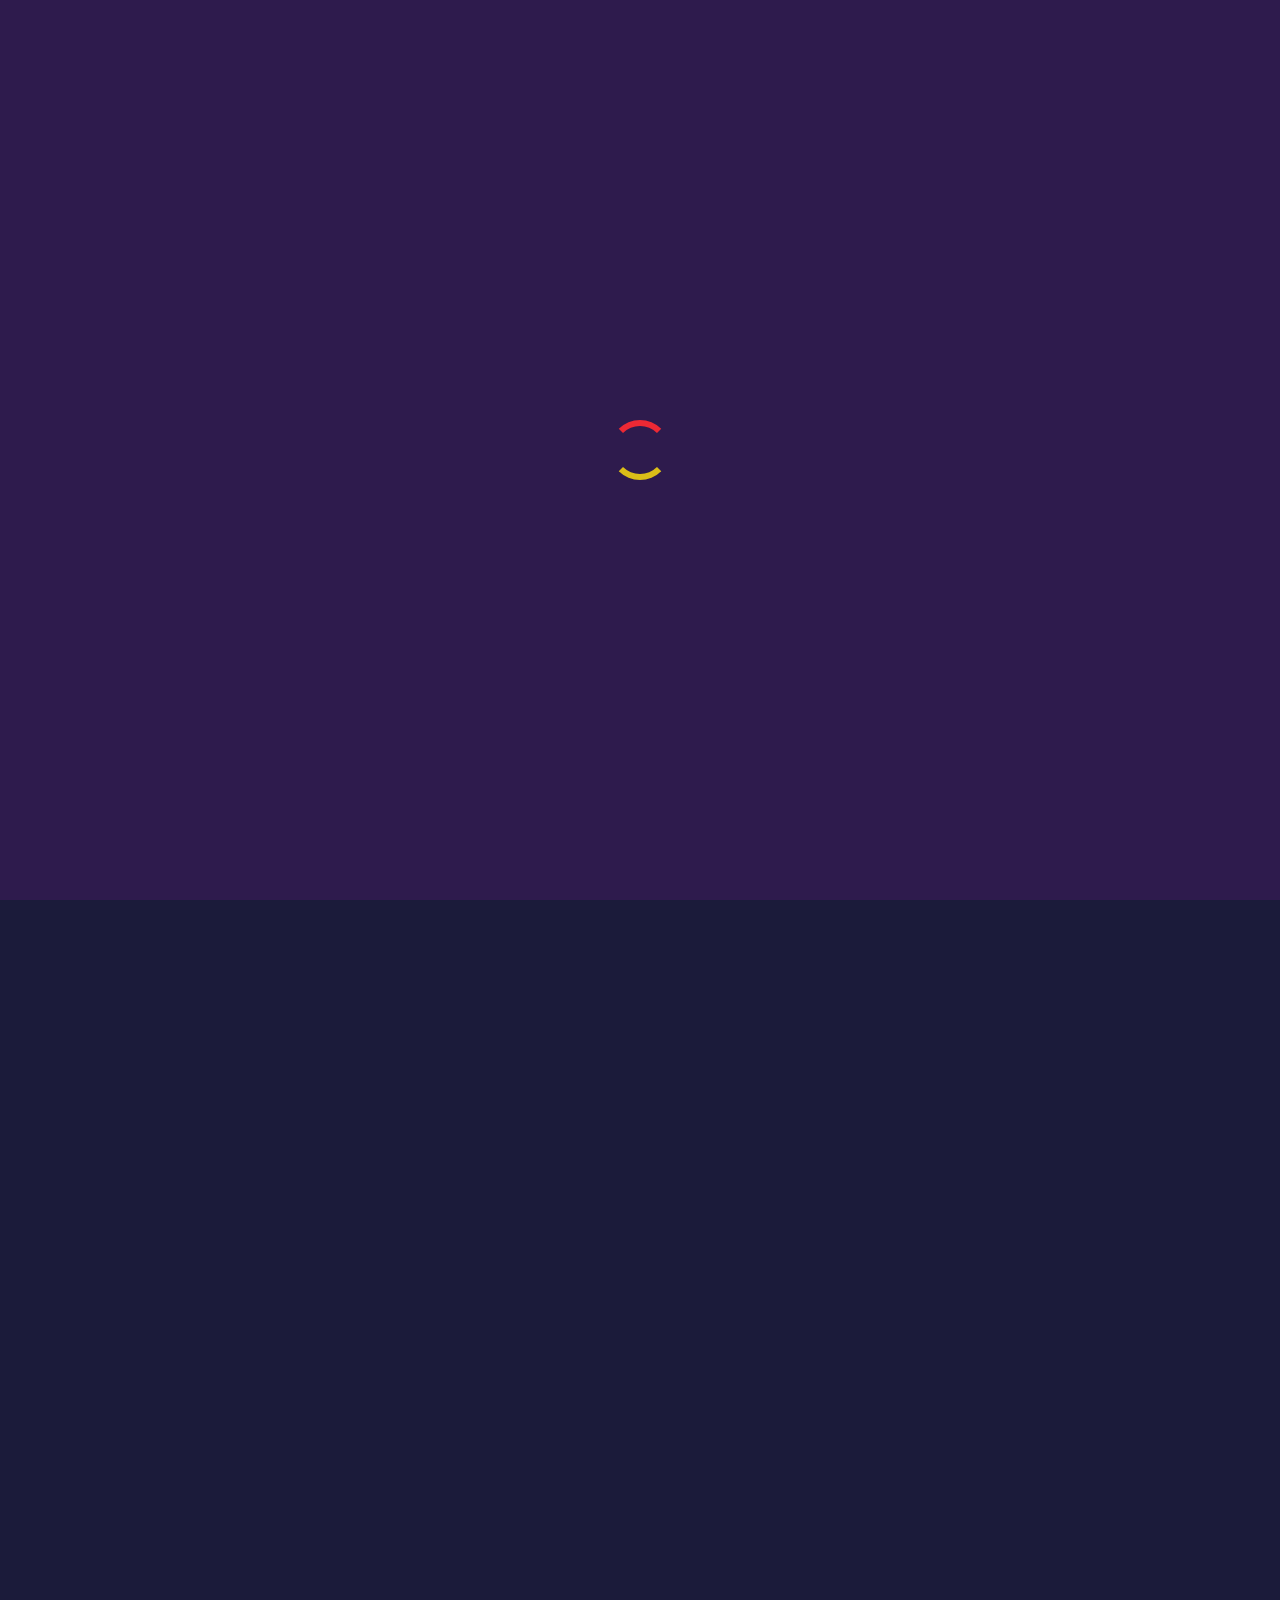
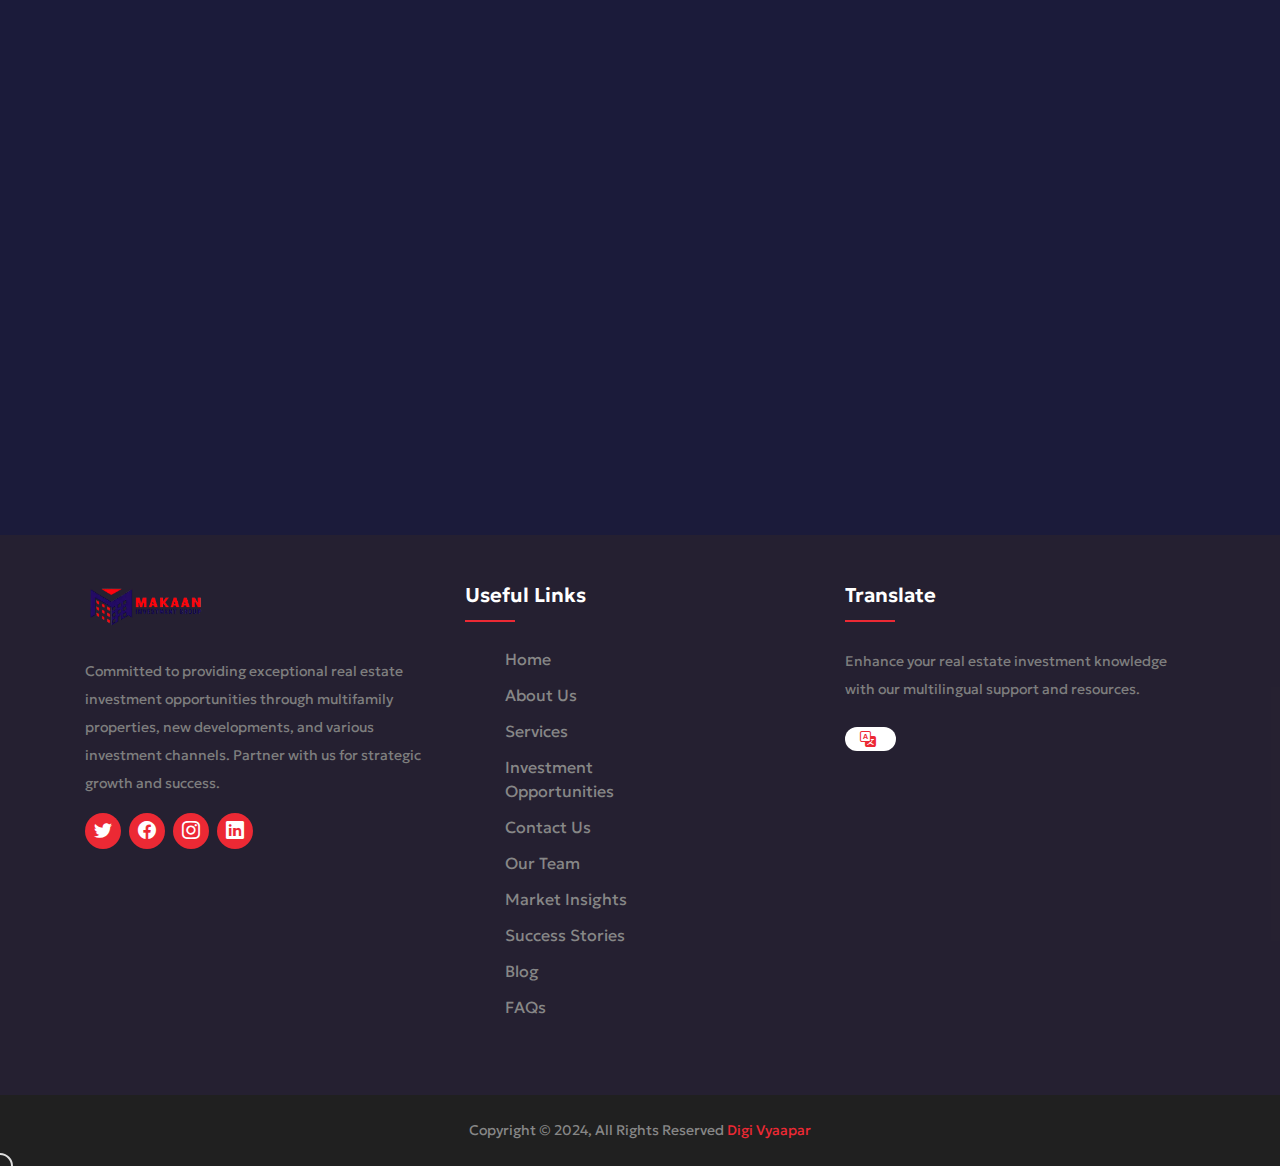
<file: portfolio.html>
<!DOCTYPE html>
<html lang="en">
  <head>
    <meta charset="UTF-8">
    <meta name="viewport" content="width=device-width, initial-scale=1.0">

    <!-- Favicon -->
    <link href="assets/img/favicon.jpeg" rel="icon">

    <title>Portfolio</title>

    <link rel="stylesheet"
      href="https://stackpath.bootstrapcdn.com/bootstrap/4.5.2/css/bootstrap.min.css">
    <link rel="stylesheet"
      href="https://cdn.jsdelivr.net/npm/bootstrap-icons@1.11.1/font/bootstrap-icons.css">

    <link href="assets/vendor/aos/aos.css" rel="stylesheet">
    <link href="assets/vendor/glightbox/css/glightbox.min.css"
      rel="stylesheet">
    <link href="assets/vendor/swiper/swiper-bundle.min.css" rel="stylesheet">

    <link rel="stylesheet" href="assets/css/styles.css" />
  </head>

  <body>
    <!-- ======= Header ======= -->
    <header id="header" class="header d-flex align-items-center">
      <div
        class="container-fluid container-xl d-flex align-items-center justify-content-between">
        <a href="index.html" class="logo d-flex align-items-center">
          <img class="nav-logo" src="assets/img/logo.png" alt="logo">
        </a>
        <!-- .navbar -->
        <nav id="navbar" class="navbar">
          <ul>
            <li><a href="index.html#hero">Home</a></li>
            <li><a href="index.html#about">About</a></li>
            <li><a href="index.html#services">Services</a></li>
            <li><a href="#">Portfolio</a></li>
            <li class="dropdown"><a href="#"><span>Drop Down</span> <i
                  class="bi bi-chevron-down dropdown-indicator"></i></a>
              <ul>
                <li><a href="#">Drop Down 1</a></li>
                <li class="dropdown"><a href="#"><span>Deep Drop Down</span> <i
                      class="bi bi-chevron-down dropdown-indicator"></i></a>
                  <ul>
                    <li><a href="#">Deep Drop Down 1</a></li>
                    <li><a href="#">Deep Drop Down 2</a></li>
                    <li><a href="#">Deep Drop Down 3</a></li>
                    <li><a href="#">Deep Drop Down 4</a></li>
                    <li><a href="#">Deep Drop Down 5</a></li>
                  </ul>
                </li>
                <li><a href="#">Drop Down 2</a></li>
                <li><a href="#">Drop Down 3</a></li>
                <li><a href="#">Drop Down 4</a></li>
              </ul>
            </li>
            <li class="m-2"><button class="btn btn-dark" href="#contact">Talk to
                Us</button></li>
          </ul>
        </nav><!-- .navbar -->

        <i class="mobile-nav-toggle mobile-nav-show bi bi-list"></i>
        <i class="mobile-nav-toggle mobile-nav-hide d-none bi bi-x"></i>
      </div>
    </header>
    <!-- End Header -->

    <!-- ======= Breadcrumbs ======= -->
    <div id="breadcrumbs" class="breadcrumbs">
      <div class="page-header d-flex align-items-center"
        style="background-image: url('');">
        <div class="container position-relative">
          <div class="row d-flex justify-content-center">
            <div class="col-lg-6 text-center">
              <h2>Investment Opportunities</h2>
              <p>
                Explore diverse real estate investment opportunities that align with your financial goals. From multifamily properties to new developments and innovative investment channels, we provide tailored solutions for achieving long-term growth and success.
              </p>
            </div>
          </div>
        </div>
      </div>
      <nav>
        <div class="container">
          <ol>
            <li><a href="index.html">Home</a></li>
            <li>Investment Opportunities</li>
          </ol>
        </div>
      </nav>
    </div>
    <!-- End Breadcrumbs -->

    <!-- ======= Portfolio Section ======= -->
    <section id="portfolio" class="portfolio sections-bg">
      <div class="container" data-aos="fade-up">

        <div class="portfolio-isotope" data-portfolio-filter="*"
          data-portfolio-layout="masonry" data-portfolio-sort="original-order"
          data-aos="fade-up" data-aos-delay="100">
          <div class="row gy-4 portfolio-container">

            <div class="col-xl-4 col-md-6 mb-4 portfolio-item filter-app">
              <div class="portfolio-wrap">
                <a href="assets/img/portfolio/item10.jpg"
                  data-gallery="portfolio-gallery-app" class="glightbox"><img
                    src="assets/img/portfolio/item10.jpg" class="img-fluid" alt></a>
                <div class="portfolio-info">
                  <h4>App
                    1</h4>
                  <p>Lorem ipsum, dolor sit amet consectetur</p>
                </div>
              </div>
            </div><!-- End Portfolio Item -->

            <div class="col-xl-4 col-md-6 mb-4 portfolio-item filter-product">
              <div class="portfolio-wrap">
                <a href="assets/img/portfolio/item2.jpg"
                  data-gallery="portfolio-gallery-app" class="glightbox"><img
                    src="assets/img/portfolio/item2.jpg" class="img-fluid"
                    alt></a>
                <div class="portfolio-info">
                  <h4>Product
                    1</h4>
                  <p>Lorem ipsum, dolor sit amet consectetur</p>
                </div>
              </div>
            </div><!-- End Portfolio Item -->

            <div class="col-xl-4 col-md-6 mb-4 portfolio-item filter-branding">
              <div class="portfolio-wrap">
                <a href="assets/img/portfolio/item1.jpg"
                  data-gallery="portfolio-gallery-app" class="glightbox"><img
                    src="assets/img/portfolio/item1.jpg" class="img-fluid"
                    alt></a>
                <div class="portfolio-info">
                  <h4>Branding
                    1</h4>
                  <p>Lorem ipsum, dolor sit amet consectetur</p>
                </div>
              </div>
            </div><!-- End Portfolio Item -->

            <div class="col-xl-4 col-md-6 mb-4 portfolio-item filter-books">
              <div class="portfolio-wrap">
                <a href="assets/img/portfolio/item3.jpg"
                  data-gallery="portfolio-gallery-app" class="glightbox"><img
                    src="assets/img/portfolio/item3.jpg" class="img-fluid" alt></a>
                <div class="portfolio-info">
                  <h4>Books
                    1</h4>
                  <p>Lorem ipsum, dolor sit amet consectetur</p>
                </div>
              </div>
            </div><!-- End Portfolio Item -->

            <div class="col-xl-4 col-md-6 mb-4 portfolio-item filter-app">
              <div class="portfolio-wrap">
                <a href="assets/img/portfolio/item4.jpg"
                  data-gallery="portfolio-gallery-app" class="glightbox"><img
                    src="assets/img/portfolio/item4.jpg" class="img-fluid" alt></a>
                <div class="portfolio-info">
                  <h4>App
                    2</h4>
                  <p>Lorem ipsum, dolor sit amet consectetur</p>
                </div>
              </div>
            </div><!-- End Portfolio Item -->

            <div class="col-xl-4 col-md-6 mb-4 portfolio-item filter-product">
              <div class="portfolio-wrap">
                <a href="assets/img/portfolio/item5.jpg"
                  data-gallery="portfolio-gallery-app" class="glightbox"><img
                    src="assets/img/portfolio/item5.jpg" class="img-fluid"
                    alt></a>
                <div class="portfolio-info">
                  <h4>Product
                    2</h4>
                  <p>Lorem ipsum, dolor sit amet consectetur</p>
                </div>
              </div>
            </div><!-- End Portfolio Item -->

            <div class="col-xl-4 col-md-6 mb-4 portfolio-item filter-branding">
              <div class="portfolio-wrap">
                <a href="assets/img/portfolio/item6.jpg"
                  data-gallery="portfolio-gallery-app" class="glightbox"><img
                    src="assets/img/portfolio/item6.jpg" class="img-fluid"
                    alt></a>
                <div class="portfolio-info">
                  <h4>Branding
                    2</h4>
                  <p>Lorem ipsum, dolor sit amet consectetur</p>
                </div>
              </div>
            </div><!-- End Portfolio Item -->

            <div class="col-xl-4 col-md-6 mb-4 portfolio-item filter-books">
              <div class="portfolio-wrap">
                <a href="assets/img/portfolio/item7.jpg"
                  data-gallery="portfolio-gallery-app" class="glightbox"><img
                    src="assets/img/portfolio/item7.jpg" class="img-fluid" alt></a>
                <div class="portfolio-info">
                  <h4>Books
                    2</h4>
                  <p>Lorem ipsum, dolor sit amet consectetur</p>
                </div>
              </div>
            </div><!-- End Portfolio Item -->

            <div class="col-xl-4 col-md-6 mb-4 portfolio-item filter-app">
              <div class="portfolio-wrap">
                <a href="assets/img/portfolio/item8.jpg"
                  data-gallery="portfolio-gallery-app" class="glightbox"><img
                    src="assets/img/portfolio/item8.jpg" class="img-fluid" alt></a>
                <div class="portfolio-info">
                  <h4>App
                    3</h4>
                  <p>Lorem ipsum, dolor sit amet consectetur</p>
                </div>
              </div>
            </div><!-- End Portfolio Item -->

            <div class="col-xl-4 col-md-6 mb-4 portfolio-item filter-product">
              <div class="portfolio-wrap">
                <a href="assets/img/portfolio/item9.jpg"
                  data-gallery="portfolio-gallery-app" class="glightbox"><img
                    src="assets/img/portfolio/item9.jpg" class="img-fluid"
                    alt></a>
                <div class="portfolio-info">
                  <h4>Product 3</h4>
                  <p>Lorem ipsum, dolor sit amet consectetur</p>
                </div>
              </div>
            </div><!-- End Portfolio Item -->

            <div class="col-xl-4 col-md-6 mb-4 portfolio-item filter-branding">
              <div class="portfolio-wrap">
                <a href="assets/img/portfolio/item1.jpg"
                  data-gallery="portfolio-gallery-app" class="glightbox"><img
                    src="assets/img/portfolio/item1.jpg" class="img-fluid"
                    alt></a>
                <div class="portfolio-info">
                  <h4>Branding
                    3</h4>
                  <p>Lorem ipsum, dolor sit amet consectetur</p>
                </div>
              </div>
            </div><!-- End Portfolio Item -->

            <div class="col-xl-4 col-md-6 mb-4 portfolio-item filter-books">
              <div class="portfolio-wrap">
                <a href="assets/img/portfolio/item11.jpg"
                  data-gallery="portfolio-gallery-app" class="glightbox"><img
                    src="assets/img/portfolio/item11.jpg" class="img-fluid" alt></a>
                <div class="portfolio-info">
                  <h4>Books
                    3</h4>
                  <p>Lorem ipsum, dolor sit amet consectetur</p>
                </div>
              </div>
            </div><!-- End Portfolio Item -->

          </div><!-- End Portfolio Container -->

        </div>

      </div>
    </section><!-- End Portfolio Section -->

    <!-- ======= Footer ======= -->
    <footer class="footer-section">
      <div class="container">
        <div class="footer-content pt-5 pb-5">
          <div class="row">
            <div class="col-xl-4 col-lg-4 mb-50">
              <div class="footer-widget">
                <div class="footer-logo">
                  <a href="index.html"><img src="assets/img/logo.png"
                      class="img-fluid" alt="logo" width="120"></a>
                </div>
                <div class="footer-text">
                  <p>
                    Committed to providing exceptional real estate investment opportunities through multifamily properties, new developments, and various investment channels. Partner with us for strategic growth and success.
                  </p>
                </div>
                <div class="social-links mt-3 mb-3">
                  <a href="#" class="twitter"><i class="bi bi-twitter"></i></a>
                  <a href="#" class="facebook"><i class="bi bi-facebook"></i></a>
                  <a href="#" class="instagram"><i class="bi bi-instagram"></i></a>
                  <a href="#" class="linkedin"><i class="bi bi-linkedin"></i></a>
                </div>
              </div>
            </div>
            <div class="col-xl-4 col-lg-4 col-md-6 mb-30">
              <div class="footer-widget">
                <div class="footer-widget-heading">
                  <h3>Useful Links</h3>
                </div>
                <ul>
                  <li><a href="#">Home</a></li>
                  <li><a href="#">About Us</a></li>
                  <li><a href="#">Services</a></li>
                  <li><a href="#">Investment Opportunities</a></li>
                  <li><a href="#">Contact Us</a></li>
                  <li><a href="#">Our Team</a></li>
                  <li><a href="#">Market Insights</a></li>
                  <li><a href="#">Success Stories</a></li>
                  <li><a href="#">Blog</a></li>
                  <li><a href="#">FAQs</a></li>
                </ul>
              </div>
            </div>
            <div class="col-xl-4 col-lg-4 col-md-6 mb-50">
              <div class="footer-widget">
                <div class="footer-widget-heading">
                  <h3>Translate</h3>
                </div>
                <div class="footer-text mb-25">
                  <p>Enhance your real estate investment knowledge with our multilingual support and resources.</p>
                </div>
                <div class="translate-container mt-4">
                  <i id="translate-icon" class="bi bi-translate"></i>
                  <div id="google_translate_element"></div>
                </div>
              </div>
            </div>
          </div>
        </div>
      </div>
      <div class="copyright-area">
        <div class="container">
          <div class="text-center copyright-text">
            <p>Copyright &copy; 2024, All Rights Reserved <a href="https://digivyaapar.link">Digi Vyaapar</a></p>
          </div>
        </div>
      </div>
    </footer>
    <!--End footer-->

    <!-- ======= Whatsapp chat ======= -->
    <div id='whatsapp-chat' class='hide'>
      <div class='whatsapp-chat-header'>
        <div class='whatsapp-chat-avatar'>
          <img src='assets/img/chat-logo.png' alt="StEvelove Logo" />
        </div>
        <div class="whatsapp-chat-name"><span class="chat-name">
            StEvolve
          </span><br><small>Typically responds within one hour.</div>
        </div>

        <div class='start-chat'>
          <div
            pattern="https://elfsight.com/assets/chats/patterns/whatsapp.png"
            class="whatsapp-component whatsapp-chat-body">
            <div class="p-2 whatsapp-message-container">
              <div style="opacity: 1;" class="whatsapp-message">
                <div class="whatsapp-text text-dark">
                  <p>
                    Hello there!
                    How can I help you?
                  </p>
                </div>
                <div class="whatsapp-time text-dark"><small
                    id="current-time"></small></div>
              </div>
            </div>
          </div>
          <div class="input-container">
            <input type="text" id="message" class="message-input"
              placeholder="Type a message...">
            <button id="send-button" class="send-button">&#9658;</button>
          </div>
        </div>
        <div id='get-number'></div>
        <a class='close-chat' href='javascript:void'>×</a>
      </div>
      <a class='chat-toggler' href='javascript:void' title='Show Chat'>
        <i class="bi bi-chat-right-text"></i> Chat</a>
      <!--End Whatsapp chat-->

      <!-- Cursor -->
      <div class='cursor' id="cursor"></div>
      <div class='cursor2' id="cursor2"></div>
      <div class='cursor3' id="cursor3"></div>

      <!--Preloader-->
      <div id="preloader"></div>

      <!--Back to top-->
      <a href="#breadcrumbs"
        class="back-to-top d-flex align-items-center justify-content-center">
        <i class="bi bi-arrow-up-short"></i>
      </a>

      <!-- External libraries and frameworks -->
      <script src="https://code.jquery.com/jquery-3.5.1.slim.min.js"></script>
      <script
        src="https://cdn.jsdelivr.net/npm/@popperjs/core@2.11.6/dist/umd/popper.min.js"></script>
      <script
        src="https://stackpath.bootstrapcdn.com/bootstrap/4.5.2/js/bootstrap.min.js"></script>

      <!-- JavaScript plugins and components -->
      <script src="assets/vendor/aos/aos.js"></script>
      <script src="assets/vendor/glightbox/js/glightbox.min.js"></script>
      <script src="assets/vendor/purecounter/purecounter_vanilla.js"></script>
      <script src="assets/vendor/swiper/swiper-bundle.min.js"></script>
      <script src="assets/vendor/php-email-form/validate.js"></script>

      <!-- Google Translate API initialization and configuration -->
      <script
        src='https://translate.google.com/translate_a/element.js?cb=googleTranslateElementInit'></script>
      <script>
            function googleTranslateElementInit() {
              const translateConfig = {
                pageLanguage: 'en',
                autoDisplay: true,
                layout: google.translate.TranslateElement.InlineLayout.HORIZONTAL
              };

              const translateElement = document.getElementById('google_translate_element');
              new google.translate.TranslateElement(translateConfig, translateElement);
            }
          </script>

      <!-- Custom JavaScript code for the website -->
      <script src="assets/js/main.js"></script>

    </body>

  </html>
</file>
<file: assets/css/styles.css>
@import url("https://fonts.googleapis.com/css2?family=Geologica:wght@200&display=swap");
@import url("https://fonts.googleapis.com/css2?family=Montserrat:wght@700&display=swap");

html {
  scroll-behavior: smooth;
}

body {
  font-family: "Geologica", sans-serif;
  background: #1b1b3a;
  color: #ffffff;
  top: 0 !important;
}

body > .skiptranslate {
  display: none;
}

a {
  text-decoration: none;
  color: #ec2934; /* Link color */
}

a:hover {
  text-decoration: underline;
  color: #e63946; /* Hover link color */
}

/*--------------------------------------------------------------
# Back to top button
--------------------------------------------------------------*/
.back-to-top {
  position: fixed;
  visibility: hidden;
  opacity: 0;
  right: 15px;
  bottom: 15px;
  z-index: 10;
  background: #ec2934; /* Button background color */
  width: 40px;
  height: 40px;
  border-radius: 50px;
  transition: all 0.4s;
}

.back-to-top i {
  font-size: 24px;
  color: #1b1b3a; /* Icon color */
  line-height: 0;
}

.back-to-top:hover {
  background: #92370d; /* Hover button background color */
  color: #fff;
}

.back-to-top.active {
  visibility: visible;
  opacity: 1;
}

/*--------------------------------------------------------------
# Sections & Section Header
--------------------------------------------------------------*/
section {
  padding: 60px 0;
  overflow: hidden;
}

.sections-bg {
  background-color: #1b1b3a; /* Section background color */
}

.section-header {
  text-align: center;
}

.section-header h2 {
  font-size: 32px;
  font-weight: 600;
  position: relative;
  color: #ffffff; /* Header text color */
}

.line {
  height: 2px;
  width: 50px;
  background: #ec2934; /* Line color */
  display: block;
  margin: 10px auto 20px;
}

.line::after {
  content: "";
  position: absolute;
  left: 50%;
  width: 150px;
  height: 2px;
  border-bottom: 2px dashed #ec2934;
  margin-left: -75px;
}

.section-header p {
  margin-bottom: 0;
  color: #cfcfcf; /* Paragraph text color */
}

/*--------------------------------------------------------------
# Header
--------------------------------------------------------------*/
.header {
  z-index: 997;
  height: 90px;
  background: transparent;
  transition: all 0.3s ease;
}

.header .btn:focus {
  outline: none;
  box-shadow: none;
  border: none;
}

.header .navbar li a,
.header .dropdown .btn {
  color: #ffffff; /* Navbar link color */
}

.header .navbar a:hover,
.header .dropdown .btn:hover,
.navbar .active,
.navbar .active:focus,
.navbar li:hover > a {
  color: #ec2934; /* Navbar link hover color */
}

.header.scrolled {
  background-color: rgba(27, 27, 58, 0.9); /* Scrolled header background */
}

.header.scrolled .navbar li a,
.header.scrolled .dropdown .btn {
  color: #ffffff; /* Scrolled header link color */
}

@media (max-width: 1279px) {
  .header.scrolled .navbar li a,
  .header.scrolled .dropdown .btn {
    color: #ffffff;
  }
}

.header.scrolled .navbar a:hover,
.navbar .active,
.navbar .active:focus,
.navbar li:hover > a {
  color: #ec2934; /* Scrolled header link hover color */
}

.header.sticked {
  position: fixed;
  top: 0;
  right: 0;
  left: 0;
  height: 70px;
  box-shadow: 0px 2px 20px rgba(0, 0, 0, 0.219);
}

.header .logo img {
  max-height: 40px;
  margin-right: 6px;
}

.header .logo h1 {
  font-size: 30px;
  margin: 0;
  font-weight: 600;
  letter-spacing: 0.8px;
  color: #ec2934; /* Logo text color */
}

.header .logo h1 span {
  color: #ec2934;
}

.nav-logo {
  height: 200px;
  width: 120px;
}

.sticked-header-offset {
  margin-top: 70px;
}

section {
  scroll-margin-top: 70px;
}

/*--------------------------------------------------------------
# Desktop Navigation
--------------------------------------------------------------*/
@media (min-width: 1280px) {
  .navbar {
    padding: 0;
  }

  .navbar ul {
    margin: 0;
    padding: 0;
    display: flex;
    list-style: none;
    align-items: center;
  }

  .navbar li {
    position: relative;
  }

  .navbar > ul > li {
    white-space: nowrap;
    padding: 10px 0 10px 28px;
  }

  .navbar a,
  .navbar a:focus,
  .header .dropdown .btn {
    display: flex;
    align-items: center;
    justify-content: space-between;
    padding: 0 3px;
    font-family: var(--font-secondary);
    font-size: 16px;
    font-weight: 600;
    white-space: nowrap;
    transition: 0.3s;
    position: relative;
  }

  .navbar a i,
  .navbar a:focus i {
    font-size: 12px;
    line-height: 0;
    margin-left: 5px;
  }

  .navbar > ul > li > a:before {
    content: "";
    position: absolute;
    width: 100%;
    height: 2px;
    bottom: -6px;
    left: 0;
    visibility: hidden;
    width: 0px;
    transition: all 0.3s ease-in-out 0s;
  }

  .navbar a:hover:before,
  .navbar li:hover > a:before,
  .navbar .active:before {
    visibility: visible;
    width: 100%;
  }

  .navbar .dropdown ul {
    display: block;
    position: absolute;
    left: 28px;
    top: calc(100% + 30px);
    margin: 0;
    padding: 10px 0;
    z-index: 99;
    opacity: 0;
    visibility: hidden;
    background: #1b1b3a; /* Dropdown background color */
    box-shadow: 0px 0px 30px rgba(94, 99, 110, 0.096);
    transition: 0.3s;
    border-radius: 4px;
  }

  .navbar .dropdown ul li {
    min-width: 200px;
  }

  .navbar .dropdown ul a {
    padding: 10px 20px;
    font-size: 15px;
    text-transform: none;
    font-weight: 600;
    color: #ffffff; /* Dropdown link color */
  }

  .navbar .dropdown ul li:hover {
    color: #ec2934; /* Dropdown link hover color */
  }

  .navbar .dropdown ul a i {
    font-size: 12px;
  }

  .navbar .dropdown ul a:hover,
  .navbar .dropdown ul .active:hover,
  .navbar .dropdown ul li:hover > a {
    color: #ec2934; /* Dropdown link hover color */
  }

  .navbar .dropdown:hover > ul {
    opacity: 1;
    top: 100%;
    visibility: visible;
  }

  .navbar .dropdown .dropdown ul {
    top: 0;
    left: calc(100% - 30px);
    visibility: hidden;
  }

  .navbar .dropdown .dropdown:hover > ul {
    opacity: 1;
    top: 0;
    left: 100%;
    visibility: visible;
  }
}

@media (min-width: 1280px) and (max-width: 1366px) {
  .navbar .dropdown .dropdown ul {
    left: -90%;
  }

  .navbar .dropdown .dropdown:hover > ul {
    left: -100%;
  }
}

@media (min-width: 1280px) {
  .mobile-nav-show,
  .mobile-nav-hide {
    display: none;
  }
}


/*--------------------------------------------------------------
# Mobile Navigation
--------------------------------------------------------------*/
@media (max-width: 1279px) {
  .navbar {
    position: fixed;
    top: 0;
    right: -100%;
    width: 100%;
    max-width: 400px;
    bottom: 0;
    transition: 0.3s;
    z-index: 9997;
  }

  .navbar ul {
    position: absolute;
    inset: 0;
    padding: 50px 0 10px 0;
    margin: 0;
    background: linear-gradient(
      300deg,
      rgba(82, 11, 82, 0.97),
      rgba(14, 16, 124, 0.97)
    );
    overflow-y: auto;
    transition: 0.3s;
    z-index: 9998;
  }

  .navbar a,
  .navbar a:focus {
    display: flex;
    align-items: center;
    justify-content: space-between;
    padding: 10px 20px;
    font-family: var(--font-primary);
    font-size: 15px;
    font-weight: 600;
    color: rgba(255, 255, 255, 0.7);
    white-space: nowrap;
    transition: 0.3s;
  }

  .navbar a i,
  .navbar a:focus i {
    font-size: 12px;
    line-height: 0;
    margin-left: 5px;
  }

  .navbar a:hover,
  .navbar .active,
  .navbar .active:focus,
  .navbar li:hover > a {
    color: #fff;
  }

  .navbar .getstarted,
  .navbar .getstarted:focus {
    background: var(--color-primary);
    padding: 8px 20px;
    border-radius: 4px;
    margin: 15px;
    color: #fff;
  }

  .navbar .getstarted:hover,
  .navbar .getstarted:focus:hover {
    color: #fff;
    background: rgba(255, 94, 20, 0.801);
  }

  .navbar .dropdown ul,
  .navbar .dropdown .dropdown ul {
    position: static;
    display: none;
    padding: 10px 0;
    margin: 10px 20px;
    transition: all 0.5s ease-in-out;
    background-color: #ec2934;
    border: 1px solid #ec2934;
  }

  .navbar .dropdown > .dropdown-active,
  .navbar .dropdown .dropdown > .dropdown-active {
    display: block;
  }

  .header .mobile-nav-show {
    color: rgba(255, 255, 255, 0.6);
    font-size: 28px;
    cursor: pointer;
    line-height: 0;
    transition: 0.5s;
    z-index: 9999;
    margin-right: 10px;
  }

  .header.scrolled .mobile-nav-show {
    color: rgba(0, 0, 0, 0.6);
    font-size: 28px;
    cursor: pointer;
    line-height: 0;
    transition: 0.5s;
    z-index: 9999;
    margin-right: 10px;
  }

  .mobile-nav-hide {
    color: #fff;
    font-size: 32px;
    cursor: pointer;
    line-height: 0;
    transition: 0.5s;
    position: fixed;
    right: 20px;
    top: 20px;
    z-index: 9999;
  }

  .mobile-nav-active {
    overflow: hidden;
  }

  .mobile-nav-active .navbar {
    right: 0;
  }

  .mobile-nav-active .navbar:before {
    content: "";
    position: fixed;
    inset: 0;
    background: rgba(109, 72, 2, 0.8);
    z-index: 9996;
  }
}

/*--------------------------------------------------------------
# Banner Links
--------------------------------------------------------------*/

.banner-links {
  position: fixed;
  z-index: 999;
  top: 30%;
  right: 0;
  display: grid;
  justify-items: center;
  row-gap: 0.5rem;
  opacity: 0;
  visibility: hidden;
}

.banner-links a:hover {
  color: #ec2934;
}

.banner-links span {
  transform: rotate(-90deg) !important;
  padding-right: 80px;
}

@media only screen and (min-width: 64rem) {
  .banner-links {
    opacity: 1;
    visibility: visible;
  }
}

.banner-links > * {
  font-size: 1.25rem;
  line-height: 1.25;
  color: #fff;
}

.banner-links::before {
  position: absolute;
  content: "";
  top: -2rem;
  width: 2rem;
  height: 1.5px;
  transform: rotate(90deg);
  background: #fff;
}

.banner-links::after {
  position: absolute;
  content: "";
  bottom: -7rem;
  width: 2rem;
  height: 1.5px;
  transform: rotate(90deg);
  background: #fff;
}

/*--------------------------------------------------------------
# Preloader
--------------------------------------------------------------*/
#preloader {
  position: fixed;
  inset: 0;
  z-index: 999999;
  overflow: hidden;
  background: #2e1b4d; /* Dark Blue from the logo */
  transition: all 0.6s ease-out;
}

#preloader:before {
  content: "";
  position: fixed;
  top: calc(50% - 30px);
  left: calc(50% - 30px);
  border: 6px solid #2e1b4d; /* Dark Blue from the logo */
  border-color: #ec2934 transparent #dbbe18 transparent; /* Red and Yellow from the logo */
  border-radius: 50%;
  width: 60px;
  height: 60px;
  animation: animate-preloader 1.5s linear infinite;
}

@keyframes animate-preloader {
  0% {
    transform: rotate(0deg);
  }
  100% {
    transform: rotate(360deg);
  }
}


/*--------------------------------------------------------------
# Hero section
--------------------------------------------------------------*/
.hero {
  position: relative;
  background: linear-gradient(
  300deg,

  rgba(254, 255, 250, 0.97),
  rgba(60, 48, 110, 0.97)
  );
  background-size: cover;
  margin-top: 0;
  top: 0;
  height: 110vh;
}

.hero::before {
  content: "";
  position: absolute;
  top: 0;
  left: 0;
  width: 100%;
  height: 100%;
  background-image: url("../img/hero_bg.webp");
  z-index: -10;
}

.hero:hover {
  background: linear-gradient(
    300deg,
  rgba(60, 48, 110, 0.97)

    rgba(60, 48, 110, 0.97)
    rgba(95, 78, 130, 0.97)
    rgba(224, 224, 226, 0.97)
    rgba(254, 255, 250, 0.97)
    
  );
  background-size: 240% 240%;
  animation: gradient-animation 8s ease infinite;
}

@keyframes gradient-animation {
  0% {
    background-position: 0% 50%;
  }

  50% {
    background-position: 100% 50%;
  }

  100% {
    background-position: 0% 50%;
  }
}

.hero .heading {
  margin-top: 100px;
}

.hero .heading h1 {
  font-family: "Montserrat", sans-serif;
  color: #fff;
}

.hero h2 {
  color: rgba(255, 255, 255, 0.6);
  font-size: 1.5rem;
}

.hero .btn-watch-video {
  font-size: 16px;
  display: flex;
  align-items: center;
  transition: 0.5s;
  margin: 10px 0 0 25px;
  color: #fff;
  line-height: 1;
}

@media screen and (max-width: 767px) {
  .hero .btn-watch-video {
    font-size: 14px;
    margin: 10px 0;
    padding: 8px 20px;
  }
}

.hero .btn-watch-video i {
  line-height: 0;
  color: #fff;
  font-size: 32px;
  transition: 0.3s;
  margin-right: 8px;
}

.hero .btn-watch-video:hover i {
  color: #ec2934;
}

.button-hero {
  padding: 0.4em 1.5em;
  margin: 5px 0 0 0;
  border: none;
  outline: none;
  color: rgb(255, 255, 255);
  background: #272727;
  cursor: pointer;
  position: relative;
  z-index: 0;
  border-radius: 10px;
  user-select: none;
  -webkit-user-select: none;
  touch-action: manipulation;
}

.button-hero:before {
  content: "";
  background: linear-gradient(
    45deg,
    #ff0000,
    #ff7300,
    #fffb00,
    #48ff00,
    #00ffd5,
    #ff3c00,
    #7a00ff,
    #ff00c8,
    #ff7300cb
  );
  position: absolute;
  top: -2px;
  left: -2px;
  background-size: 400%;
  z-index: -1;
  filter: blur(5px);
  -webkit-filter: blur(5px);
  width: calc(100% + 4px);
  height: calc(100% + 4px);
  animation: glowing-button-hero 20s linear infinite;
  transition: opacity 0.3s ease-in-out;
  border-radius: 10px;
}

@keyframes glowing-button-hero {
  0% {
    background-position: 0 0;
  }

  50% {
    background-position: 400% 0;
  }

  100% {
    background-position: 0 0;
  }
}

.button-hero:after {
  z-index: -1;
  content: "";
  position: absolute;
  width: 100%;
  height: 100%;
  background: #222;
  left: 0;
  top: 0;
  border-radius: 10px;
}

.hero .hero-img {
  position: absolute;
  top: 10%;
  right: 0%;
}

.hero .hero-img img {
  width: 80%;
}

@media (max-width: 991px) {
  .hero {
    padding-top: 50px;
    max-height: 90vh;
    text-align: center;
  }

  .hero .heading {
    margin-top: 20px;
  }

  .hero .heading h1 {
    font-size: 1.7rem;
  }

  .hero h2 {
    font-size: 1.2rem;
  }

  .hero .hero-img {
    position: absolute;
    top: 10%;
    right: 1%;
  }

  .hero .hero-img img {
    width: 80%;
  }
}

@media (max-width: 768px) {
  .hero {
    max-height: 100vh;
    text-align: center;
  }

  .hero .heading {
    margin-top: 10px;
  }

  .hero .hero-img {
    position: absolute;
    top: 48%;
    right: 0%;
  }

  .hero .hero-img img {
    width: 40%;
  }
}

@media (max-width: 702px) {
  .hero .hero-img {
    position: absolute;
    top: 50%;
    right: 0%;
  }

  .hero .hero-img img {
    width: 40%;
  }
}

@media (max-width: 640px) {
  .hero .hero-img {
    position: absolute;
    top: 50%;
    right: 0%;
  }

  .hero .hero-img img {
    width: 50%;
  }
}

@media (max-width: 500px) {
  .hero .hero-img {
    position: absolute;
    top: 59%;
  }
}

@media (max-width: 425px) {
  .hero {
    height: 80vh;
  }

  .hero .hero-img {
    display: none;
  }
}

@media (max-width: 1145px) and (min-width: 991px) {
  .hero .hero-img {
    position: absolute;
    top: 20%;
    right: 0%;
  }
}

.hero-play {
  width: 60px;
  height: auto;
}

.glightbox_video {
  position: absolute;
  top: 50%;
  left: 50%;
  transform: translate(-50%, -50%);
}

.glightbox_video:hover .outer_circle {
  stroke-dashoffset: 410;
  transition: stroke 0.7s 0.4s ease-out, stroke-dashoffset 0.4s ease-out;
}

.glightbox_video:hover .inner-circle {
  fill: #bf2428;
  transition: fill 0.4s 0.3s ease-out;
}

.glightbox_video:hover .play {
  fill: white;
  transition: fill 0.4s 0.3s ease-out;
}

.section-boxes-container {
  
  color:linear-gradient(
    300deg,
    rgba(60, 48, 110, 0.97)
    rgba(95, 78, 130, 0.97)
    rgba(224, 224, 226, 0.97)
    rgba(254, 255, 250, 0.97)
    
  );
}

.section-boxes {
  background: radial-gradient(circle, #575656, #222);
  border-radius: 20px;
  margin-top: -120px;
  position: absolute;
  z-index: 9;
}

.section-boxes .span {
  font-weight: 800;
}

@media (max-width: 768px) {
  .section-boxes {
    display: none;
  }
}

/*--------------------------------------------------------------
# Breadcrumbs
--------------------------------------------------------------*/
.breadcrumbs {
  position: relative;
  background: linear-gradient(
    300deg,
    rgba(206, 24, 206, 0.97),
    rgba(14, 16, 124, 0.97)
  );
  background-size: cover;
  min-height: 50vh;
  margin-top: 0;
  top: 0;
  padding-top: 100px;
}

.breadcrumbs .page-header {
  padding: 60px 0 60px 0;
  position: relative;
  background-color: var(--color-primary);
}

.breadcrumbs .page-header h2 {
  font-size: 56px;
  font-weight: 500;
  color: #fff;
  font-family: var(--font-secondary);
}

.breadcrumbs .page-header p {
  color: rgba(255, 255, 255, 0.8);
}

.breadcrumbs nav {
  padding: 20px 0;
  position: relative;
}

.breadcrumbs nav ol {
  display: flex;
  flex-wrap: wrap;
  list-style: none;
  margin: 0;
  padding: 0;
  font-size: 16px;
  font-weight: 600;
  color: #ec2934;
}

.breadcrumbs nav ol a {
  color: var(--color-primary);
  transition: 0.3s;
}

.breadcrumbs nav ol a:hover {
  text-decoration: underline;
}

.breadcrumbs nav ol li + li {
  padding-left: 10px;
}

.breadcrumbs nav ol li + li::before {
  display: inline-block;
  padding-right: 10px;
  color: var(--color-secondary);
  content: "/";
}

/*--------------------------------------------------------------
# About Us Section
--------------------------------------------------------------*/
.about {
  background: rgba(60, 48, 110, 0.97)
  ;
}

.about h3 {
  font-weight: 700;
  font-size: 28px;
  margin-bottom: 20px;
  font-family: var(--font-secondary);
}

.about .call-us {
  left: 10%;
  right: 10%;
  bottom: 0;
  background-color: #000000;
  box-shadow: 0px 2px 25px rgba(0, 0, 0, 0.08);
  padding: 20px;
  text-align: center;
}

.about .call-us h4 {
  font-size: 24px;
  font-weight: 700;
  margin-bottom: 5px;
}

.about .call-us p {
  font-size: 28px;
  font-weight: 700;
  color: #ec2934;
}

.about .content ul {
  list-style: none;
  padding: 0;
}

.about .content ul li {
  padding: 0 0 10px 30px;
  position: relative;
}

.about .content ul i {
  position: absolute;
  font-size: 20px;
  left: 0;
  top: -3px;
  color: var(--color-primary);
}

.about .content p:last-child {
  margin-bottom: 0;
}

.about .play-btn {
  width: 94px;
  height: 94px;
  background: radial-gradient(#ec2934 50%, #ff6a1477 52%);
  border-radius: 50%;
  display: block;
  position: absolute;
  left: calc(50% - 47px);
  top: calc(50% - 47px);
  overflow: hidden;
  z-index: 2;
}

.about .play-btn:before {
  content: "";
  position: absolute;
  width: 120px;
  height: 120px;
  animation-delay: 0s;
  animation: pulsate-btn 2s;
  animation-direction: forwards;
  animation-iteration-count: infinite;
  animation-timing-function: steps;
  opacity: 1;
  border-radius: 50%;
  border: 5px solid rgba(255, 94, 20, 0.712);
  top: -15%;
  left: -15%;
  background: rgba(198, 16, 0, 0);
}

.about .play-btn:after {
  content: "";
  position: absolute;
  left: 50%;
  top: 50%;
  transform: translateX(-40%) translateY(-50%);
  width: 0;
  height: 0;
  border-top: 10px solid transparent;
  border-bottom: 10px solid transparent;
  border-left: 15px solid #fff;
  z-index: 100;
  transition: all 400ms cubic-bezier(0.55, 0.055, 0.675, 0.19);
}

.about .play-btn:hover:before {
  content: "";
  position: absolute;
  left: 50%;
  top: 50%;
  transform: translateX(-40%) translateY(-50%);
  width: 0;
  height: 0;
  border: none;
  border-top: 10px solid transparent;
  border-bottom: 10px solid transparent;
  border-left: 15px solid #fff;
  z-index: 200;
  animation: none;
  border-radius: 0;
}

.about .play-btn:hover:after {
  border-left: 15px solid #ff9914;
  transform: scale(20);
}

@keyframes pulsate-btn {
  0% {
    transform: scale(0.6, 0.6);
    opacity: 1;
  }

  100% {
    transform: scale(1, 1);
    opacity: 0;
  }
}

/*--------------------------------------------------------------
# Clients Section
--------------------------------------------------------------*/
.clients {
  padding: 40px 0;
  background:   rgba(95, 78, 130, 0.97)
;
}

.clients .swiper {
  padding: 10px 0;
}

.clients .swiper-slide img {
  transition: 0.3s;
}

.clients .swiper-slide img:hover {
  transform: scale(1.1);
}

.clients .swiper-pagination {
  margin-top: 20px;
  position: relative;
}

.clients .swiper-pagination .swiper-pagination-bullet {
  width: 12px;
  height: 12px;
  background-color: #000000;
  opacity: 1;
  background-color: #000000;
}

.clients .swiper-pagination .swiper-pagination-bullet-active {
  background-color: #ec2934;
}

/*--------------------------------------------------------------
# Stats Counter Section
--------------------------------------------------------------*/
.stats-counter {
  padding: 40px 0;
  background: rgb(85 69 120 / 97%);;
}

.stats-counter img {
  width: 300px;
  height: auto;
}

.stats-counter .stats-item {
  padding: 20px 0;
  border-bottom: 1px solid #e4e4e4;
}

.stats-counter .stats-item .purecounter {
  min-width: 90px;
  padding-right: 15px;
  color: #ec2934;
}

.stats-counter .stats-item i {
  font-size: 44px;
  line-height: 0;
  margin-right: 15px;
}

.stats-counter .stats-item span {
  font-size: 40px;
  display: block;
  font-weight: 700;
  color: #ec2934;
  line-height: 40px;
}

.stats-counter .stats-item p {
  margin: 0;
  font-family: #ec2934;
  font-size: 14px;
}

/*--------------------------------------------------------------
# Services
--------------------------------------------------------------*/
.service-section {
  background: rgb(131 118 161 / 97%);
  color: #ffffff;
}

.section-lead {
  max-width: 600px;
  margin: 1rem auto 1.5rem;
}

.service a {
  color: #e78c14;
  display: block;
}

.service h4 {
  font-family: "Montserrat", sans-serif;
  font-weight: 600;
  color: #ec2934;
  font-size: 1.3rem;
  margin: 1rem 0 0.6rem;
}

.services-grid {
  display: -webkit-box;
  display: flex;
  -webkit-box-align: center;
  align-items: center;
}

.service {
  background: #00034c;
  box-shadow: rgba(255, 255, 255, 0.212);
  margin: 20px;
  padding: 20px;
  border-radius: 4px;
  text-align: center;
  -webkit-box-flex: 1;
  flex: 1;
  display: -webkit-box;
  display: flex;
  flex-wrap: wrap;
  -webkit-transition: all 0.3s ease;
  -moz-transition: all 0.3s ease;
  transition: all 0.3s ease;
}

.service:hover {
  -webkit-box-shadow: 0 5px 10px rgba(0, 0, 0, 0.08);
  -moz-box-shadow: 0 5px 10px rgba(0, 0, 0, 0.08);
  box-shadow: 0 5px 10px rgba(0, 0, 0, 0.08);
}

.service i {
  font-size: 3.45rem;
  margin: 1rem 0;
}

.service1 i,
.service1 h4,
.service1 .service-cta {
  color: #ec2934;
}

.service1:hover {
  border: 2px solid #42b7ca;
}

.service2 i,
.service2 h4,
.service2 .service-cta {
  color: #ffa114;
}

.service2:hover {
  border: 2px solid #c8ca42;
}

.service3 i,
.service3 h4,
.service3 .service-cta {
  color: #adab0e;
}

.service3:hover {
  border: 2px solid #e48213;
}

.service .service-cta span {
  font-size: 0.6rem;
}

.service > * {
  flex: 1 1 100%;
}

.service .service-cta {
  align-self: flex-end;
}

@media all and (max-width: 900px) {
  .services-grid {
    display: -webkit-box;
    display: flex;
    -webkit-box-orient: vertical;
    -webkit-box-direction: normal;
    flex-direction: column;
  }
}

/*--------------------------------------------------------------
# Brand elevation
--------------------------------------------------------------*/
.brand-elevation {
  position: relative;
  background: rgb(158 145 186 / 97%);
  margin: 0 auto;
  min-height: 100vh;
  column-gap: 3rem;
  padding-block: min(20vh, 3rem);
}

.bg {
  position: fixed;
  top: -4rem;
  left: -12rem;
  z-index: -1;
  opacity: 0;
}

.bg2 {
  position: fixed;
  bottom: -2rem;
  right: -3rem;
  z-index: -1;
  width: 9.375rem;
  opacity: 0;
}

.brand-elevation > div span {
  text-transform: uppercase;
  letter-spacing: 1.5px;
  font-size: 1rem;
  color: #717171;
}

.brand-elevation h3 {
  text-transform: capitalize;
  letter-spacing: 0.8px;
  font-family: "Roboto", sans-serif;
  font-weight: 600;
  font-size: clamp(1.4375rem, 1.25rem + 0.75vw, 2rem);
  background-color: #005baa;
  background-image: linear-gradient(45deg, #7e54bd, #aab3f5);
  background-size: 100%;
  background-repeat: repeat;
  -webkit-background-clip: text;
  background-clip: text;
  -webkit-text-fill-color: transparent;
  -moz-background-clip: text;
  -moz-text-fill-color: transparent;
}

.brand-elevation > div hr {
  display: block;
  background: #ec2934;
  height: 0.25rem;
  width: 6.25rem;
  border: none;
  margin: 1.125rem 0 1.875rem 0;
}

.brand-elevation > div p {
  line-height: 1.6;
}

.brand-elevation a {
  display: inline-block;
  text-decoration: none;
  text-transform: uppercase;
  color: #717171;
  font-weight: 500;
  background: #fff;
  border-radius: 3.125rem;
  transition: 0.3s ease-in-out;
}

.galley > div > a {
  border: 2px solid #c2c2c2;
  margin-top: 2.188rem;
  padding: 0.625rem 1.875rem;
}

.brand-elevation > div > a:hover {
  border: 0.125rem solid #005baa;
  color: #005baa;
}

.brand-elevation .brand-elevation-swiper {
  width: 100%;
  padding-top: 1.125rem;
}

.brand-elevation .swiper-pagination-bullet,
.brand-elevation .swiper-pagination-bullet-active {
  background: #fff;
}

.brand-elevation .swiper-pagination {
  bottom: 1.25rem !important;
}

.brand-elevation .swiper-slide {
  width: 18.75rem;
  height: 28.125rem;
  display: flex;
  flex-direction: column;
  justify-content: end;
  align-items: self-start;
}

.brand-elevation .swiper-slide h2 {
  color: #fff;
  font-family: "Roboto", sans-serif;
  font-weight: 400;
  font-size: 1.4rem;
  line-height: 1.4;
  margin-bottom: 0.625rem;
  padding: 0 0 0 1.563rem;
  text-transform: uppercase;
}

.brand-elevation .swiper .overlay {
  position: absolute;
  background-color: rgba(0, 0, 0, 0.719);
  display: flex;
  padding-top: 10px;
  flex-direction: column;
  justify-content: center;
  align-items: center;
  text-align: center;
}

.brand-elevation .swiper-slide p {
  color: #dadada;
  font-family: "Roboto", sans-serif;
  font-weight: 300;
  padding: 0 1.563rem;
  line-height: 1.6;
  font-size: 0.75rem;
  display: -webkit-box;
  -webkit-line-clamp: 4;
  -webkit-box-orient: vertical;
  overflow: hidden;
}

.brand-elevation .swiper-slide a {
  margin: 1.25rem 1.563rem 3.438rem 1.563rem;
  padding: 0.438em 1.875rem;
  font-size: 0.9rem;
}

.brand-elevation .swiper-slide a:hover {
  color: #005baa;
}

.brand-elevation .swiper-slide div {
  display: none;
  opacity: 0;
  padding-bottom: 0.625rem;
}

.brand-elevation .swiper-slide-active div {
  display: block;
  opacity: 1;
}

.brand-elevation .swiper-slide--one {
  background: linear-gradient(to top, #0f2027, #203a4300, #2c536400),
    url("../img/app/sc1.jpg") no-repeat 50% 50% / cover;
}

.brand-elevation .swiper-slide--two {
  background: linear-gradient(to top, #0f2027, #203a4300, #2c536400),
    url("../img/app/sc2.jpg") no-repeat 50% 50% / cover;
}

.brand-elevation .swiper-slide--three {
  background: linear-gradient(to top, #0f2027, #203a4300, #2c536400),
    url("../img/app/sc3.jpg") no-repeat 50% 50% / cover;
}

.brand-elevation .swiper-slide--four {
  background: linear-gradient(to top, #0f2027, #203a4300, #2c536400),
    url("../img/app/sc4.jpg") no-repeat 50% 50% / cover;
}

.brand-elevation .swiper-slide--five {
  background: linear-gradient(to top, #0f2027, #203a4300, #2c536400),
    url("../img/app/sc5.jpg") no-repeat 50% 50% / cover;
}

.brand-elevation .swiper-3d .swiper-slide-shadow-left,
.brand-elevation .swiper-3d .swiper-slide-shadow-right {
  background-image: none;
}

@media screen and (min-width: 48rem) {
  .brand-elevation {
    display: flex;
    align-items: center;
  }

  .bg,
  .bg2 {
    opacity: 0.1;
  }
}

@media screen and (min-width: 93.75rem) {
  .brand-elevation-swiper {
    width: 85%;
  }
}

/*--------------------------------------------------------------
# Cta
--------------------------------------------------------------*/
.cta {
  background: linear-gradient(rgb(85 69 120 / 97%), rgb(85 67 121 / 97%)),
    url("../img/cta/cta-bg.jpg") fixed center center;
  background-size: cover;
  padding: 120px 0;
}

.cta h3 {
  color: #fff;
  font-size: 28px;
  font-weight: 700;
}

.cta p {
  color: #fff;
}

.cta .cta-btn {
  font-family: "Jost", sans-serif;
  font-weight: 500;
  font-size: 16px;
  letter-spacing: 1px;
  display: inline-block;
  padding: 12px 40px;
  border-radius: 50px;
  transition: 0.5s;
  margin: 10px;
  border: 2px solid #fff;
  color: #fff;
}

.cta .cta-btn:hover {
  background: #ec2934;
  border: 2px solid #ec2934;
}

@media (max-width: 1024px) {
  .cta {
    background-attachment: scroll;
  }
}

@media (min-width: 769px) {
  .cta .cta-btn-container {
    display: flex;
    align-items: center;
    justify-content: flex-end;
  }
}

/*--------------------------------------------------------------
# Contact
--------------------------------------------------------------*/
.contact {
  background: rgba(50, 41, 69, 0.97);
}

.contact .info {
  border-top: 3px solid #ffffff;
  border-bottom: 3px solid #ffffff;
  padding: 30px;
  background: #222;
  width: 100%;
}

.contact .info i {
  font-size: 20px;
  color: #ec2934;
  float: left;
  width: 44px;
  height: 44px;
  background: #000000;
  display: flex;
  justify-content: center;
  align-items: center;
  border-radius: 50px;
  transition: all 0.3s ease-in-out;
}

.contact .info h4 {
  padding: 0 0 0 60px;
  font-size: 22px;
  font-weight: 600;
  margin-bottom: 5px;
  color: #ffffff;
}

.contact .info p {
  padding: 0 0 10px 60px;
  margin-bottom: 20px;
  font-size: 14px;
  color: #ffffff;
}

.contact .info .email p {
  padding-top: 5px;
}

.contact .info .social-links {
  padding-left: 60px;
}

.contact .info .social-links a {
  font-size: 18px;
  display: inline-block;
  background: #141414;
  color: #fff;
  line-height: 1;
  padding: 8px 0;
  border-radius: 50%;
  text-align: center;
  width: 36px;
  height: 36px;
  transition: 0.3s;
  margin-right: 10px;
}

.contact .info .social-links a:hover {
  background: #ec2934;
  color: #fff;
}

.contact .info .email:hover i,
.contact .info .address:hover i,
.contact .info .phone:hover i {
  background: #ec2934;
  color: #fff;
}

.contact .php-email-form {
  width: 100%;
  border-top: 3px solid #ec2934;
  border-bottom: 3px solid #ec2934;
  padding: 30px;
  background: #000000;
  box-shadow: 0 0 24px 0 rgba(255, 255, 255, 0.09);
}

.contact .php-email-form .form-group {
  padding-bottom: 8px;
}

.contact .php-email-form .validate {
  display: none;
  color: red;
  margin: 0 0 15px 0;
  font-weight: 400;
  font-size: 13px;
}

.contact .php-email-form .error-message {
  display: none;
  color: #fff;
  background: #ed3c0d;
  text-align: left;
  padding: 15px;
  font-weight: 600;
}

.contact .php-email-form .error-message br + br {
  margin-top: 25px;
}

.contact .php-email-form .sent-message {
  display: none;
  color: #fff;
  background: #18d26e;
  text-align: center;
  padding: 15px;
  font-weight: 600;
}

.contact .php-email-form .loading {
  display: none;
  background: #000000;
  text-align: center;
  padding: 15px;
}

.contact .php-email-form .loading:before {
  content: "";
  display: inline-block;
  border-radius: 50%;
  width: 24px;
  height: 24px;
  margin: 0 10px -6px 0;
  border: 3px solid #18d26e;
  border-top-color: #eee;
  animation: animate-loading 1s linear infinite;
}

.contact .php-email-form .form-group {
  margin-bottom: 20px;
}

.contact .php-email-form label {
  padding-bottom: 8px;
}

.contact .php-email-form input,
.contact .php-email-form textarea {
  border-radius: 0;
  box-shadow: none;
  font-size: 14px;
  border-radius: 4px;
}

.contact .php-email-form input:focus,
.contact .php-email-form textarea:focus {
  border-color: #ec2934;
}

.contact .php-email-form input {
  height: 44px;
}

.contact .php-email-form textarea {
  padding: 10px 12px;
}

.contact .php-email-form button[type="submit"] {
  background: #ec2934;
  border: 0;
  padding: 12px 34px;
  color: #fff;
  transition: 0.4s;
  border-radius: 50px;
}

.contact .php-email-form button[type="submit"]:hover {
  background: #209dd8;
}

@keyframes animate-loading {
  0% {
    transform: rotate(0deg);
  }

  100% {
    transform: rotate(360deg);
  }
}

/*--------------------------------------------------------------
# News letter
--------------------------------------------------------------*/
.newsletter {
  padding: 50px 0;
  background: rgba(60, 49, 83, 0.97);
  text-align: center;
  font-size: 15px;
  color: #ffffff;
}

.newsletter h4 {
  font-size: 24px;
  margin: 0 0 20px 0;
  padding: 0;
  line-height: 1;
  font-weight: 600;
  color: #ffffff;
}

.newsletter form {
  margin-top: 30px;
  background: #fff;
  padding: 6px 10px;
  position: relative;
  border-radius: 50px;
  box-shadow: 0px 2px 15px rgba(0, 0, 0, 0.06);
  text-align: left;
}

.newsletter form input[type="email"] {
  border: 0;
  padding: 4px 8px;
  width: calc(100% - 100px);
}

.newsletter form input[type="submit"] {
  position: absolute;
  top: 0;
  right: 0;
  bottom: 0;
  border: 0;
  background: none;
  font-size: 16px;
  padding: 0 20px;
  background: #ec2934;
  color: #fff;
  transition: 0.3s;
  border-radius: 50px;
  box-shadow: 0px 2px 15px rgba(0, 0, 0, 0.1);
}

.newsletter form input[type="submit"]:hover {
  background: #ec2934;
}

/*--------------------------------------------------------------
# Portfolio Section
--------------------------------------------------------------*/
.portfolio .portfolio-flters {
  padding: 0 0 20px 0;
  margin: 0 auto;
  list-style: none;
  text-align: center;
}

.portfolio .portfolio-flters li {
  cursor: pointer;
  display: inline-block;
  padding: 0;
  font-size: 18px;
  font-weight: 500;
  margin: 0 10px;
  line-height: 1;
  transition: all 0.3s ease-in-out;
}

.portfolio .portfolio-flters li:hover,
.portfolio .portfolio-flters li.filter-active {
  color: var(--color-primary);
}

.portfolio .portfolio-flters li:first-child {
  margin-left: 0;
}

.portfolio .portfolio-flters li:last-child {
  margin-right: 0;
}

@media (max-width: 575px) {
  .portfolio .portfolio-flters li {
    font-size: 14px;
    margin: 0 5px;
  }
}

.portfolio .portfolio-wrap {
  box-shadow: 0px 10px 30px rgba(0, 0, 0, 0.1);
  border-radius: 10px;
  height: 100%;
  overflow: hidden;
}

.portfolio .portfolio-wrap img {
  transition: 0.3s;
  width: 100%;
  height: auto;
  position: relative;
  max-height: 200px;
  object-fit: cover;
  z-index: 1;
  display: block;
  margin: 0;
  padding: 0;
}

.portfolio .portfolio-wrap .portfolio-info {
  padding: 25px 20px;
  background-color: #ffffff;
  position: relative;
  border-top: 1px solid #f3f3f3;
  z-index: 2;
}

.portfolio .portfolio-wrap .portfolio-info h4 {
  font-size: 18px;
  font-weight: 600;
  padding-right: 50px;
}

.portfolio .portfolio-wrap .portfolio-info h4 {
  color: #ec2934;
  transition: 0.3s;
}

.portfolio .portfolio-wrap .portfolio-info h4:a:hover {
  color: #742e0d;
}

.portfolio .portfolio-wrap .portfolio-info p {
  color: #222;
  font-size: 14px;
  margin-bottom: 0;
  padding-right: 50px;
}

.portfolio .portfolio-wrap:hover img {
  transform: scale(1.1);
}

/*--------------------------------------------------------------
# Cursor
--------------------------------------------------------------*/
.cursor,
.cursor2,
.cursor3,
.cursor-dot {
  position: fixed;
  border-radius: 50%;
  transform: translateX(-50%) translateY(-50%);
  pointer-events: none;
  mix-blend-mode: difference;
  -webkit-transition: all 50ms linear;
  transition: all 50ms linear;
}

.cursor {
  background-color: #fff;
  height: 0;
  width: 0;
  z-index: 99999;
}

.cursor2,
.cursor3 {
  height: 26px;
  width: 26px;
  z-index: 99998;
  -webkit-transition: all 0.05s ease-out;
  transition: all 0.05s ease-out;
}

.cursor2.hover,
.cursor3.hover {
  -webkit-transform: scale(2) translateX(-25%) translateY(-25%);
  transform: scale(2) translateX(-25%) translateY(-25%);
  border: none;
}

.cursor2 {
  border: 2px solid #fff;
}

.cursor2.hover {
  background: rgba(255, 255, 255, 1);
}

.cursor-dot {
  background-color: #fff;
  height: 6px;
  width: 6px;
  z-index: 99997;
}

/*--------------------------------------------------------------
# Whatsapp Chat
--------------------------------------------------------------*/
#whatsapp-chat {
  position: fixed;
  width: 350px;
  border-radius: 10px;
  box-shadow: 0 1px 5px rgba(32, 33, 36, 0.28);
  bottom: 70px;
  left: 20px;
  overflow: hidden;
  z-index: 10;
  animation-name: showchat;
  animation-duration: 0.5s;
  transform: scale(1);
}

a.chat-toggler {
  background: rgba(255, 255, 255, 0.671);
  position: fixed;
  display: flex;
  z-index: 98;
  bottom: 20px;
  left: 20px;
  padding: 7px 15px;
  border-radius: 30px;
  box-shadow: 0 1px 5px rgba(32, 33, 36, 0.28);
  color: #444;
  text-decoration: none;
  color: #ec2934;
}

a.chat-toggler i {
  transform: scale(1);
  margin: 0 7px 0 0;
}

.whatsapp-chat-header {
  background: #095e54;
  color: #fff;
  padding: 10px;
}

.whatsapp-chat-header h3 {
  margin: 0;
}

.whatsapp-chat-name {
  margin-top: -25px;
}

.whatsapp-chat-name .chat-name {
  font-weight: 600;
}

.whatsapp-chat-avatar {
  margin-bottom: 20px;
}

.whatsapp-chat-avatar:after {
  content: "";
  bottom: 0px;
  right: 0px;
  width: 12px;
  height: 12px;
  box-sizing: border-box;
  background-color: #4ad504;
  display: block;
  position: relative;
  z-index: 1;
  border-radius: 50%;
  border: 2px solid #095e54;
  left: 40px;
  top: 38px;
}

.whatsapp-chat-avatar img {
  border-radius: 100%;
  width: 50px;
  float: left;
  margin: 0 10px 0 0;
}

.info-chat span {
  display: block;
}

#get-label,
span.chat-label {
  color: #888;
}

#get-nama,
span.chat-nama {
  color: #222;
}

#get-label,
#get-nama {
  color: #fff;
}

span.my-number {
  display: none;
}

.input-container {
  display: flex;
  align-items: center;
  padding: 10px;
  background-color: #ffffff;
}

.message-input {
  flex-grow: 1;
  border: none;
  border-radius: 20px;
  padding: 10px;
  margin-right: 10px;
}

.send-button {
  background-color: #128c7e;
  color: #fff;
  border: none;
  border-radius: 50%;
  width: 40px;
  height: 40px;
  display: flex;
  justify-content: center;
  align-items: center;
  cursor: pointer;
}

.message-box {
  background-color: #fff;
  border-top: 1px solid #ddd;
}

.send-msg {
  background-color: #fff;
}

textarea#chat-input {
  border: none;
  width: 100%;
  height: 20px;
  outline: none;
  resize: none;
  padding-bottom: 30px;
  padding-top: 30;
  padding-left: 20px;
}

a#send-it {
  width: 30px;
  padding: 10px 10px 0;
  background: #fff;
}

a#send-it svg {
  fill: #a6a6a6;
  height: 20px;
  width: 20px;
}

.first-msg {
  background: transparent;
  padding: 30px;
  text-align: center;
}

.first-msg span {
  background: #e2e2e2;
  color: #333;
  border-radius: 10px;
  display: inline-block;
}

.start-chat .message-box {
  display: flex;
}

#get-number {
  display: none;
}

a.close-chat {
  position: absolute;
  top: 5px;
  right: 15px;
  color: #fff;
  font-size: 30px;
  text-decoration: none;
}

@keyframes ZpjSY {
  0% {
    background-color: rgb(182, 181, 186);
  }

  15% {
    background-color: rgb(17, 17, 17);
  }

  25% {
    background-color: rgb(182, 181, 186);
  }
}

@keyframes hPhMsj {
  15% {
    background-color: rgb(182, 181, 186);
  }

  25% {
    background-color: rgb(17, 17, 17);
  }

  35% {
    background-color: rgb(182, 181, 186);
  }
}

@keyframes iUMejp {
  25% {
    background-color: rgb(182, 181, 186);
  }

  35% {
    background-color: rgb(17, 17, 17);
  }

  45% {
    background-color: rgb(182, 181, 186);
  }
}

@keyframes showhide {
  from {
    transform: scale(0.5);
    opacity: 0;
  }
}

@keyframes showchat {
  from {
    transform: scale(0);
    opacity: 0;
  }
}

@media screen and (max-width: 480px) {
  #whatsapp-chat {
    width: auto;
    left: 5%;
    right: 5%;
  }
}

.hide {
  display: none;
  animation-name: showhide;
  animation-duration: 0.5s;
  transform: scale(1);
  opacity: 1;
}

.show {
  display: block;
  animation-name: showhide;
  animation-duration: 0.5s;
  transform: scale(1);
  opacity: 1;
}

.whatsapp-message-container {
  display: flex;
  z-index: 1;
}

.whatsapp-message {
  padding: 7px 14px 6px;
  background-color: rgb(255, 255, 255);
  border-radius: 0px 8px 8px;
  position: relative;
  transition: all 0.3s ease 0s;
  opacity: 0;
  transform-origin: center top 0px;
  z-index: 2;
  box-shadow: rgba(0, 0, 0, 0.13) 0px 1px 0.5px;
  margin-top: 4px;
  margin-left: -54px;
  max-width: calc(100% - 66px);
}

.whatsapp-chat-body {
  padding: 20px 20px 20px 50px;
  background-color: rgb(230, 221, 212);
  position: relative;
}

.whatsapp-chat-body:before {
  display: block;
  position: absolute;
  content: "";
  left: 0px;
  top: 0px;
  height: 100%;
  width: 100%;
  z-index: 0;
  opacity: 0.08;
  background-image: url("https://elfsight.com/assets/chats/patterns/whatsapp.png");
}

/*--------------------------------------------------------------
# Footer
--------------------------------------------------------------*/
.footer-section {
  background: rgba(38, 33, 49, 0.97);
  position: relative;
  z-index: 1;
}

.footer-pattern {
  position: relative;
  background: url(../img/footer_pattern.png);
  background-size: cover;
}

.footer-cta {
  border-bottom: 1px solid #373636;
}

.single-cta i {
  color: #ec2934;
  font-size: 30px;
  float: left;
  margin-top: 8px;
}

.cta-text {
  padding-left: 15px;
  display: inline-block;
}

.cta-text h4 {
  color: #fff;
  font-size: 20px;
  font-weight: 600;
  margin-bottom: 2px;
}

.cta-text span {
  color: #757575;
  font-size: 15px;
}

.footer-content {
  position: relative;
  z-index: 2;
}

.footer-logo {
  margin-bottom: 30px;
}

.footer-logo img {
  max-width: 200px;
}

.footer-text p {
  margin-bottom: 14px;
  font-size: 14px;
  color: #7e7e7e;
  line-height: 28px;
}

.footer-social-icon span {
  color: #fff;
  display: block;
  font-size: 20px;
  font-weight: 700;
  font-family: "Poppins", sans-serif;
  margin-bottom: 20px;
}

.footer-social-icon a {
  color: #fff;
  font-size: 16px;
  margin-right: 15px;
}

.footer-social-icon i {
  height: 40px;
  width: 40px;
  text-align: center;
  line-height: 38px;
  border-radius: 50%;
}

.facebook-bg {
  background: #3b5998;
}

.twitter-bg {
  background: #55acee;
}

.google-bg {
  background: #dd4b39;
}

.footer-widget-heading h3 {
  color: #fff;
  font-size: 20px;
  font-weight: 600;
  margin-bottom: 40px;
  position: relative;
}

.footer-widget-heading h3::before {
  content: "";
  position: absolute;
  left: 0;
  bottom: -15px;
  height: 2px;
  width: 50px;
  background: #ec2934;
}

.footer-widget ul li {
  width: 50%;
  margin-bottom: 12px;
  display: inline-block;
}

.footer-widget ul li a:hover {
  color: #ec2934;
}

.footer-widget-services ul li {
  float: none !important;
  width: 100% !important;
}

.footer-widget ul li a {
  color: #878787;
  text-transform: capitalize;
}

.subscribe-form {
  position: relative;
  overflow: hidden;
}

.subscribe-form input {
  width: 100%;
  padding: 14px 28px;
  background: #2e2e2e;
  border: 1px solid #2e2e2e;
  color: #fff;
}

.subscribe-form button {
  position: absolute;
  right: 0;
  background: #ec2934;
  padding: 13px 20px;
  border: 1px solid #ec2934;
  top: 0;
}

.subscribe-form button i {
  color: #fff;
  font-size: 22px;
  transform: rotate(-6deg);
}

.goog-logo-link,
.goog-te-gadget span {
  display: none !important;
}

.goog-te-gadget {
  font-size: 0px !important;
}

.translate-container {
  display: flex;
  align-items: center;
  background-color: #ffffff;
  width: fit-content;
  color: #ec2934;
  border-radius: 12px;
}

#translate-icon {
  margin-left: 15px;
}

#google_translate_element {
  width: 100%;
  padding: 10px;
}

#google_translate_element select {
  background: #f6edfd;
  color: #ec2934;
  border: none;
  border-radius: 3px;
  outline: none;
}

#google_translate_element select:focus {
  border: none;
}

.copyright-area {
  background: #202020;
  padding: 25px 0;
}

.copyright-text p {
  margin: 0;
  font-size: 14px;
  color: #878787;
}

.copyright-text p a {
  color: #ec2934;
}

.footer-menu li {
  display: inline-block;
  margin-left: 20px;
}

.footer-menu li:hover a {
  color: #ec2934;
}

.footer-menu li a {
  font-size: 14px;
  color: #878787;
}

.footer-section .social-links a {
  font-size: 18px;
  display: inline-block;
  background: #ec2934;
  color: #fff;
  line-height: 1;
  padding: 8px 0;
  margin-right: 4px;
  border-radius: 50%;
  text-align: center;
  width: 36px;
  height: 36px;
  transition: 0.3s;
}

.footer-section .social-links a:hover {
  background: #914b1c;
  color: #fff;
  text-decoration: none;
}
</file>
